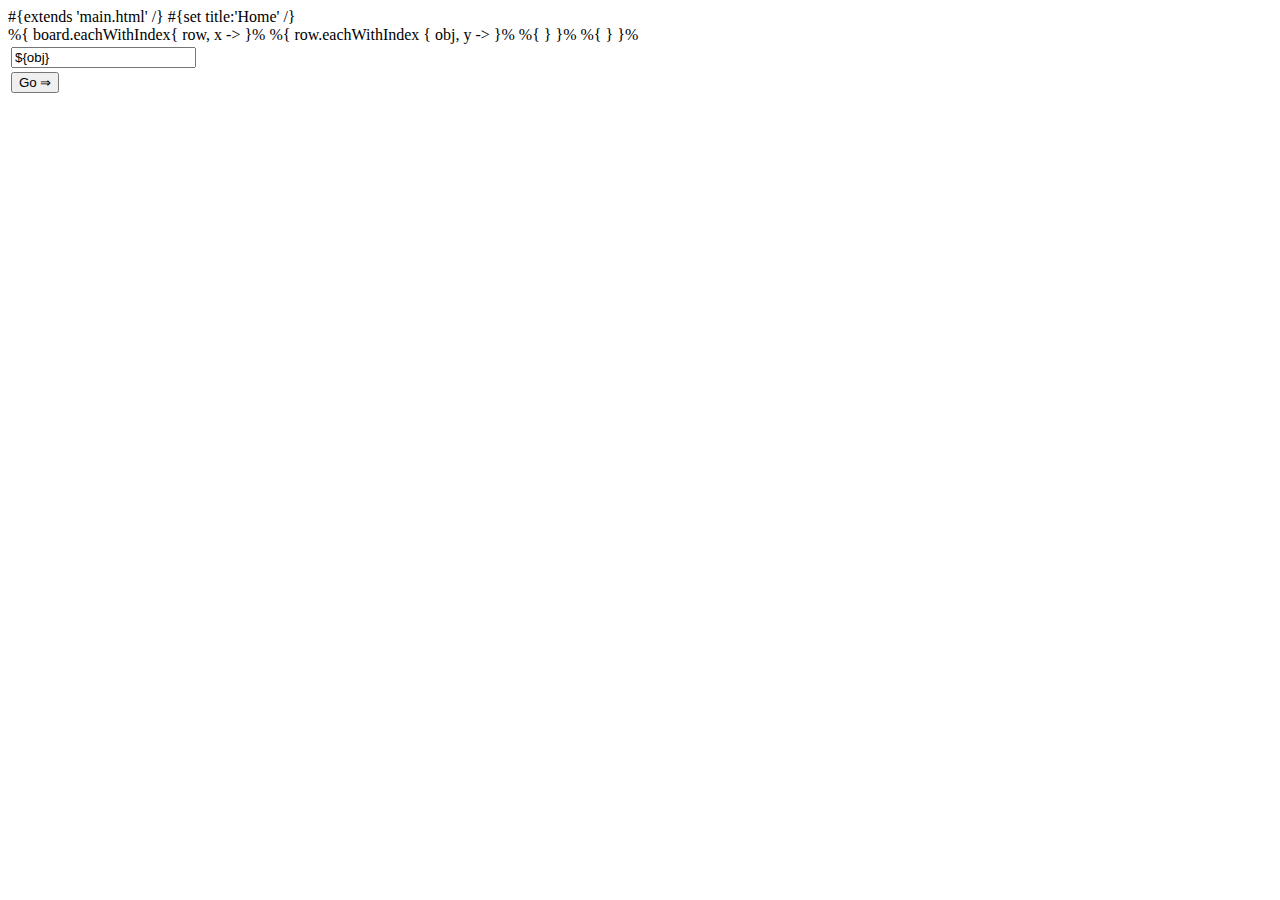
<file: app/views/Sudoku/index.html>
<!DOCTYPE HTML PUBLIC "-//W3C//DTD HTML 4.01 Transitional//EN">
<html>
<head>
    <META http-equiv="Content-Type" content="text/html; charset=utf-8">
</head>
<body>

#{extends 'main.html' /}
#{set title:'Home' /}

<div>
    <div>
        <form method="get" >
        <table>
                <tbody>
                %{
                board.eachWithIndex{ row, x ->
                }%
                <tr>
                %{ row.eachWithIndex { obj, y -> }%
                    <td><input type="text" name="${x}x${y}" value="${obj}"></td>
                %{ } }%
                </tr>
                %{ } }%
                <tr>
                    <td colspan="3"><input type="submit" value="Go ⇒">
                    </td>
                </tr>
                </tbody>
            </table>
        </form>
    </div>
</div>

</body>
</html>
</file>
